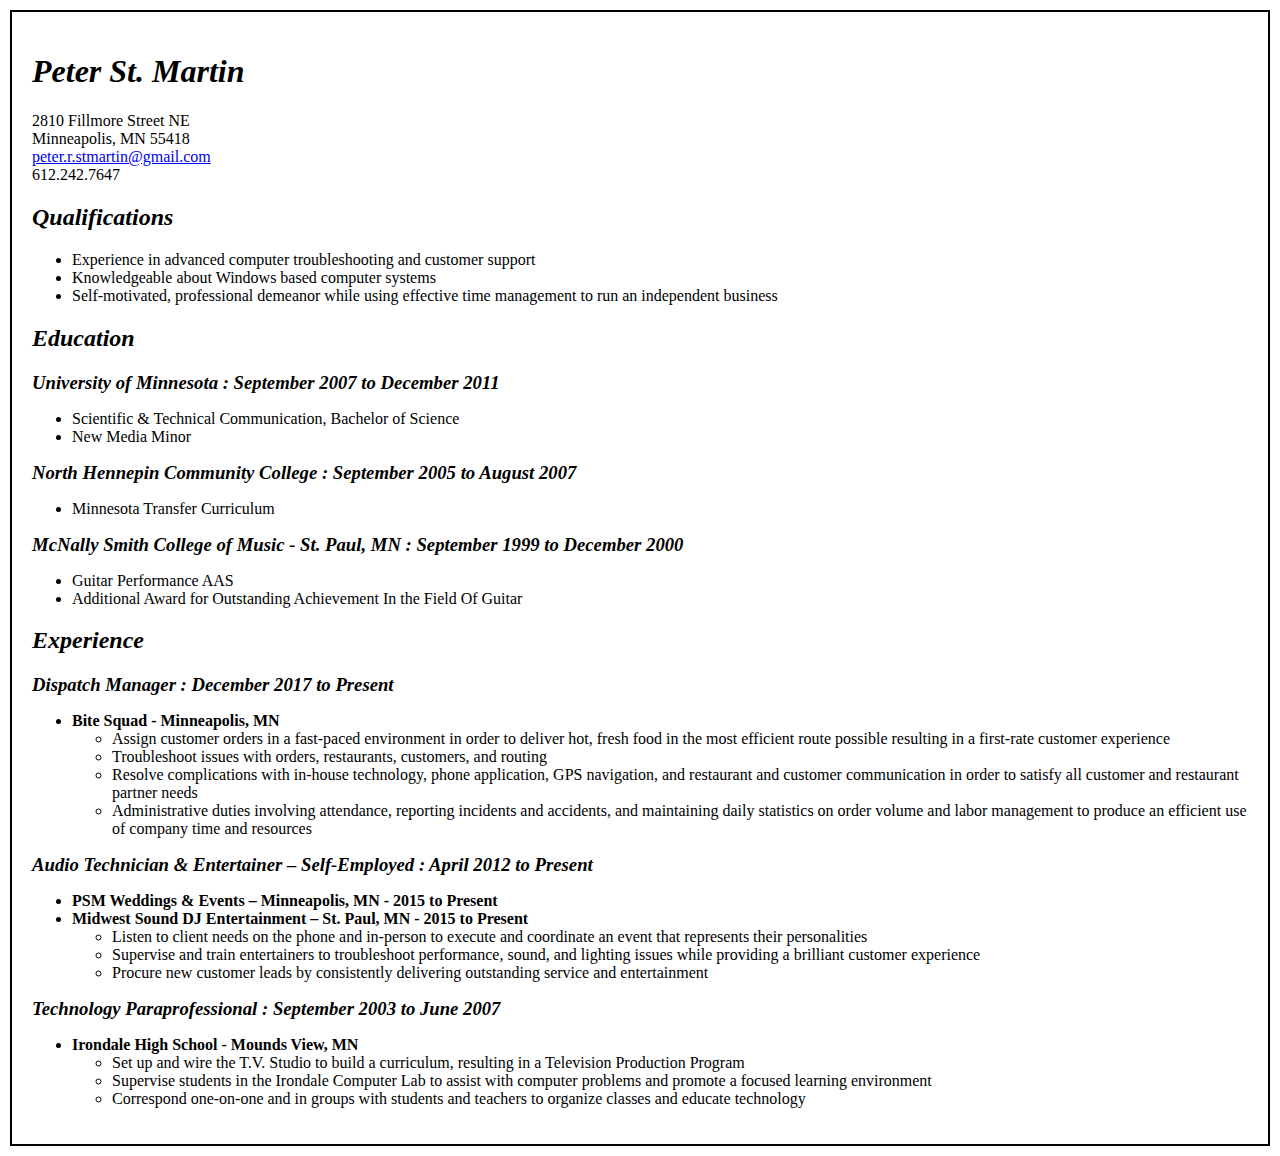
<file: resume.html>
<!DOCTYPE html>
<html>
  <head>
    <title>Peter St. Martin</title>
    <link rel="stylesheet" type="text/css" href="style.css"/>
  </head>
  
  <body>
    <div class="container">
    <div class="personal">
    <h1><i><b>Peter St. Martin</b></i></h1>
    <p>2810 Fillmore Street NE<br>
    Minneapolis, MN 55418<br>
    <a href="mailto:peter.r.stmartin@gmail.com" target=_blank>peter.r.stmartin@gmail.com</a><br>
      612.242.7647</p>
    </div>
    <div class="qualifications">
    <h2><b><i>Qualifications</b></i></h2>
    <ul>
      <li>Experience in advanced computer troubleshooting and customer support
      <li>Knowledgeable about Windows based computer systems
      <li>Self-motivated, professional demeanor while using effective time management to run an independent business
    </ul>
    </div>
    <div class="education">
    <h2><b><i>Education</b></i></h2>
      <h3><b><i>University of Minnesota : September 2007 to December 2011
</b></i></h3> 
      <ul>
        <li>Scientific & Technical Communication, Bachelor of Science
        <li>New Media Minor
      </ul>
      <h3><b><i>North Hennepin Community College : September 2005 to August 2007</b></i></h3>
        <ul>
          <li>Minnesota Transfer Curriculum
        </ul>
        <h3><b><i>McNally Smith College of Music - St. Paul, MN : September 1999 to December 2000</b></i></h3>
<ul>
  <li>Guitar Performance AAS
    <li>Additional Award for Outstanding Achievement In the Field Of Guitar
          </ul>
    </div>
    <div class="Exerience">
      <h2><i><b>Experience</i></b></h2>
      <h3><b><i>Dispatch Manager : December 2017 to Present</b></i></h3>
      <ul>
        <li><b>Bite Squad - Minneapolis, MN</b></li>
        <ul>
          <li>Assign customer orders in a fast-paced environment in order to deliver hot, fresh food in the most efficient route possible resulting in a first-rate customer experience
            <li>Troubleshoot issues with orders, restaurants, customers, and routing
              <li>Resolve complications with in-house technology, phone application, GPS navigation, and restaurant and customer communication in order to satisfy all customer and restaurant partner needs
                <li>Administrative duties involving attendance, reporting incidents and accidents, and maintaining daily statistics on order volume and labor management to produce an efficient use of company time and resources 
        </ul>
      </ul>
        
      <h3><b><i>Audio Technician & Entertainer – Self-Employed : April 2012 to Present</b></i></h3>
      <ul>
        <li><b>PSM Weddings & Events – Minneapolis, MN	- 2015 to Present</b>
          <li><b>Midwest Sound DJ Entertainment – St. Paul, MN - 2015 to Present</b>
            <ul>
              <li>Listen to client needs on the phone and in-person to execute and coordinate an event that represents their personalities
<li>Supervise and train entertainers to troubleshoot performance, sound, and lighting issues while providing a brilliant customer experience
<li>Procure new customer leads by consistently delivering outstanding service and entertainment
            </ul>
      </ul>
      <h3><b><i>Technology Paraprofessional : September 2003 to June 2007</b></i></h3>
<ul>
  <li><b>Irondale High School - Mounds View, MN</b>
    <ul>
      <li>Set up and wire the T.V. Studio to build a curriculum, resulting in a Television Production Program
        <li>Supervise students in the Irondale Computer Lab to assist with computer problems and promote a focused learning environment
          <li>Correspond one-on-one and in groups with students and teachers to organize classes and educate technology
    </ul>
    </ul>


    </div>
    </div>
  </body>
</html>
</file>
<file: style.css>
body {
  margin: 10px;
  border: 2px solid black;
  padding: 20px;
}
title {
  text align: center;
}

h3 {
  font family: Palatino, 'Palatino Linotype', serif;
  color: black;
  height: 100%;
  margin: 0;
  text align: left;
  width: 100%  
}
</file>
